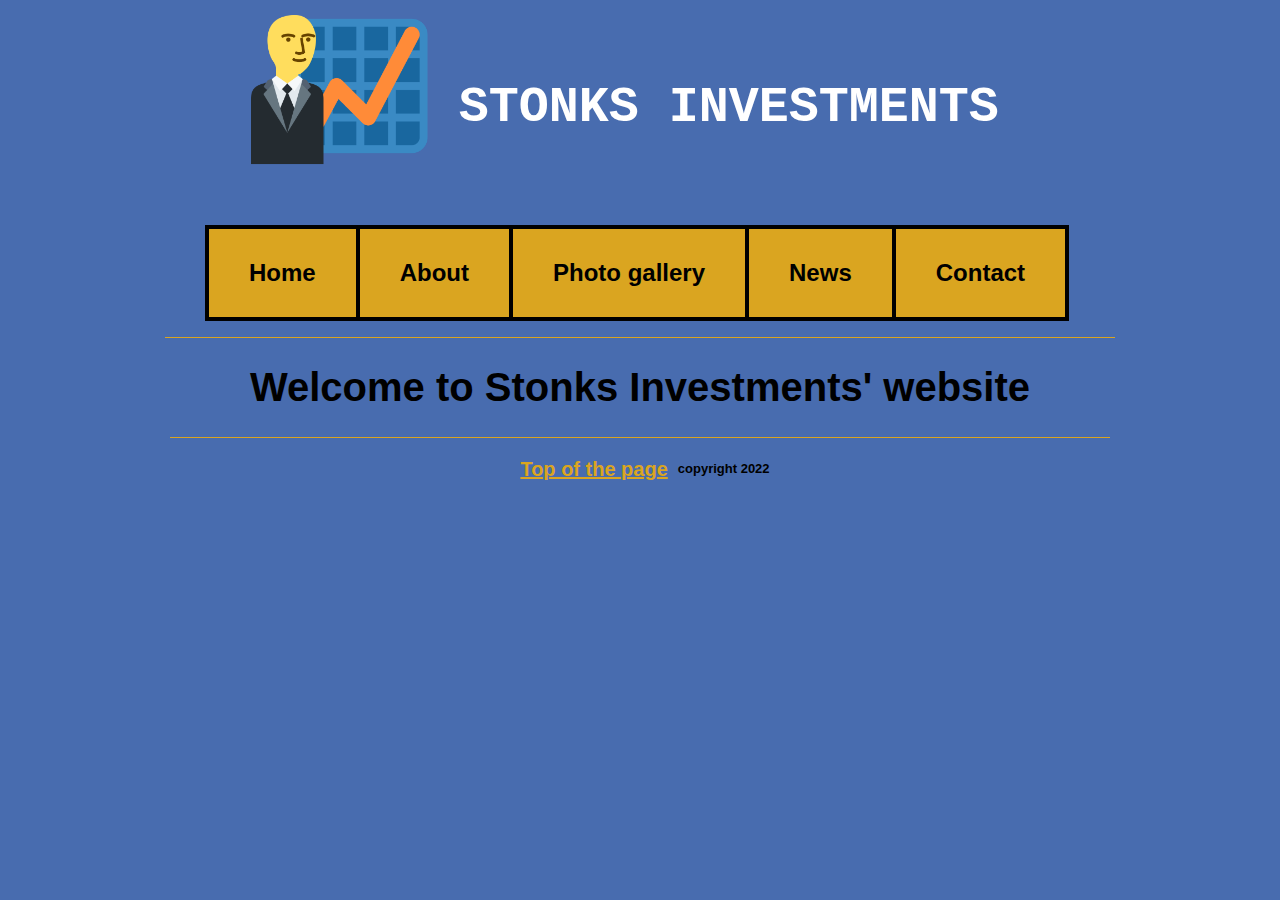
<file: project-1/index.html>
<html lang="en">

<head>
    <meta charset="UTF-8">
    <meta name="viewport" content="width=device-width, initial-scale=1.0">
    <link rel="stylesheet" href="css/style.css">
    <link rel="shortcut icon" href=" images/Stonks_emoji.svg.png">
    <title>Stonks</title>
</head>

<body>

    <nav id="top">
        <div class="nav-logo">
            <a href=" index.html">
                <img src=" images/Stonks_emoji.svg.png" alt="LOGO" height="150" class="logo" style="color:white;">
                <h1 class="brand">STONKS INVESTMENTS</h1>
            </a>
        </div>

        <ul class="nav-links">
            <li style="border-left: solid  black 4px" class="navlist dropbtn"><a class="navlink"
                    href=" index.html">Home</a>
                <div class="dropdown">
                    <a href=" home/location.html" class="bordertop borderbottom">Find us</a>
                </div>
            </li>
            <li class="navlist dropbtn"><a class="navlink" href=" about/about.html">About</a>
                <div class="dropdown">
                    <a href=" about/about.html" class="bordertop borderbottom">About us</a>
                    <a href=" about/staff.html" class="borderbottom">Staff</a>
                </div>
            </li>
            <li class="navlist"><a class="navlink" href=" gallery/gallery.html">Photo gallery</a></li>
            <li class="navlist"><a class="navlink" href=" news/news.html">News</a></li>
            <li class="navlist dropbtn"><a class="navlink" href=" contact/contact.html">Contact</a>
                <div class="dropdown">
                    <a href=" contact/contact.html" class="bordertop borderbottom">Contact us</a>
                    <a href=" contact/shop.html" class="borderbottom">Shop</a>
                </div>
            </li>
        </ul>

    </nav>

    <div id="content">
        <h1 class="title">
            Welcome to Stonks Investments' website


        </h1>
    </div>

    <footer>

        <a href="#top">Top of the page</a>
        <p class="copyright">copyright 2022</p>
    </footer>

</body>

</html>
</file>
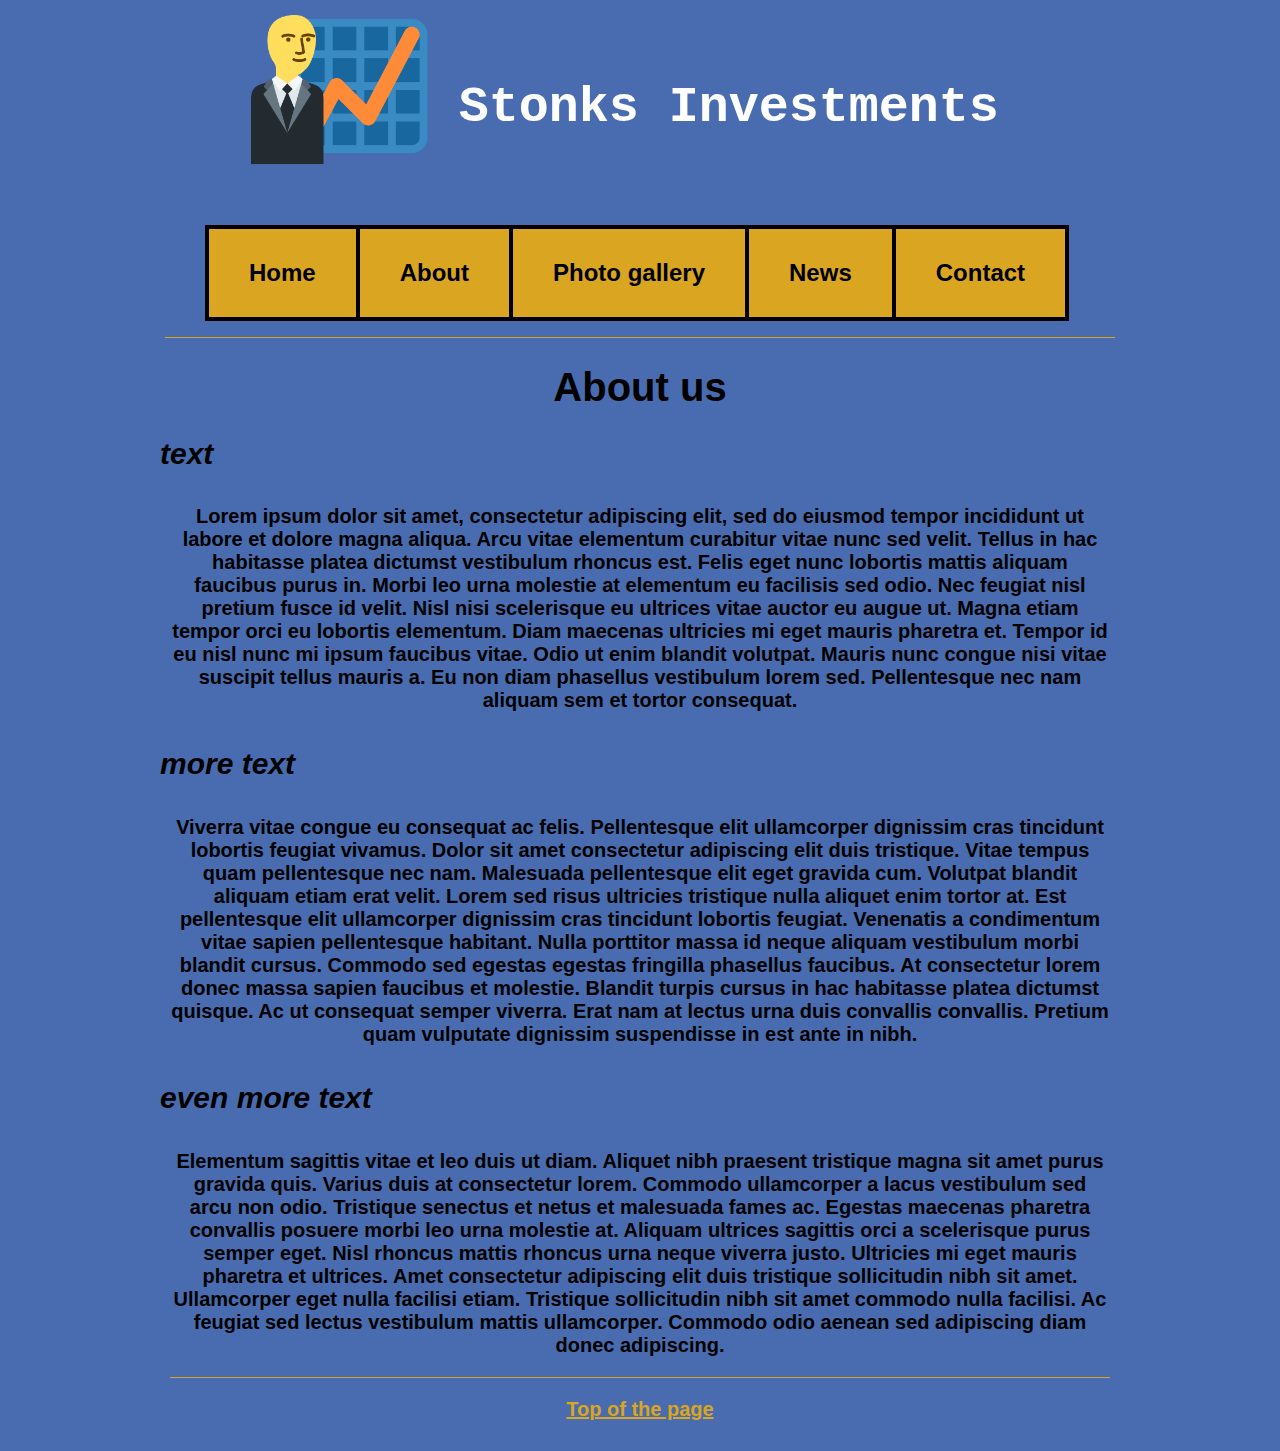
<file: project-1/about.html>
<html lang="en">

<head>
    <meta charset="UTF-8">
    <meta name="viewport" content="width=device-width, initial-scale=1.0">
    <link rel="stylesheet" href="css/style.css">
    <link rel="icon" href="IMAGEURL">
    <link rel="shortcut icon" href="images/Stonks_emoji.svg.png">
    <!--TODO FIX-->
    <title>TITLE</title>
</head>

<body>

    <nav id="top">
        <div class="nav-logo">
            <a href="index.html">
                <img src="images/Stonks_emoji.svg.png" alt="LOGO" height="150" class="logo" style="color:white;">
                <h1 class="brand"> Stonks Investments</h1>
            </a>
        </div>

        <ul class="nav-links">
            <li style="border-left: solid  black 4px" class="navlist"><a class="navlink" href="index.html">Home</a></li>
            <li class="navlist"><a class="navlink" href="about.html">About</a></li>
            <li class="navlist"><a class="navlink" href="photos.html">Photo gallery</a></li>
            <li class="navlist"><a class="navlink" href="News.html">News</a></li>
            <li class="navlist"><a class="navlink" href="contact.html">Contact</a></li>
        </ul>

    </nav>

    <div id="content">
        <h1 class="title">
            About us
        </h1>

        <h2 class="subtitle">text</h2>
        <p class="text">Lorem ipsum dolor sit amet, consectetur adipiscing elit, sed do eiusmod tempor incididunt ut
            labore et dolore magna aliqua. Arcu vitae elementum curabitur vitae nunc sed velit. Tellus in hac habitasse
            platea dictumst vestibulum rhoncus est. Felis eget nunc lobortis mattis aliquam faucibus purus in. Morbi leo
            urna molestie at elementum eu facilisis sed odio. Nec feugiat nisl pretium fusce id velit. Nisl nisi
            scelerisque eu ultrices vitae auctor eu augue ut. Magna etiam tempor orci eu lobortis elementum. Diam
            maecenas ultricies mi eget mauris pharetra et. Tempor id eu nisl nunc mi ipsum faucibus vitae. Odio ut enim
            blandit volutpat. Mauris nunc congue nisi vitae suscipit tellus mauris a. Eu non diam phasellus vestibulum
            lorem sed. Pellentesque nec nam aliquam sem et tortor consequat.</p>
        <h2 class="subtitle">more text</h2>
        <p class="text">Viverra vitae congue eu consequat ac felis. Pellentesque elit ullamcorper dignissim cras
            tincidunt lobortis feugiat vivamus. Dolor sit amet consectetur adipiscing elit duis tristique. Vitae tempus
            quam pellentesque nec nam. Malesuada pellentesque elit eget gravida cum. Volutpat blandit aliquam etiam erat
            velit. Lorem sed risus ultricies tristique nulla aliquet enim tortor at. Est pellentesque elit ullamcorper
            dignissim cras tincidunt lobortis feugiat. Venenatis a condimentum vitae sapien pellentesque habitant. Nulla
            porttitor massa id neque aliquam vestibulum morbi blandit cursus. Commodo sed egestas egestas fringilla
            phasellus faucibus. At consectetur lorem donec massa sapien faucibus et molestie. Blandit turpis cursus in
            hac habitasse platea dictumst quisque. Ac ut consequat semper viverra. Erat nam at lectus urna duis
            convallis convallis. Pretium quam vulputate dignissim suspendisse in est ante in nibh. </p>
        <h2 class="subtitle">even more text</h2>
        <p class="text">Elementum sagittis vitae et leo duis ut diam. Aliquet nibh praesent tristique magna sit amet
            purus gravida quis. Varius duis at consectetur lorem. Commodo ullamcorper a lacus vestibulum sed arcu non
            odio. Tristique senectus et netus et malesuada fames ac. Egestas maecenas pharetra convallis posuere morbi
            leo urna molestie at. Aliquam ultrices sagittis orci a scelerisque purus semper eget. Nisl rhoncus mattis
            rhoncus urna neque viverra justo. Ultricies mi eget mauris pharetra et ultrices. Amet consectetur adipiscing
            elit duis tristique sollicitudin nibh sit amet. Ullamcorper eget nulla facilisi etiam. Tristique
            sollicitudin nibh sit amet commodo nulla facilisi. Ac feugiat sed lectus vestibulum mattis ullamcorper.
            Commodo odio aenean sed adipiscing diam donec adipiscing. </p>
    </div>

    <footer>
        <a href="#top">Top of the page</a>
    </footer>

</body>

</html>
</file>
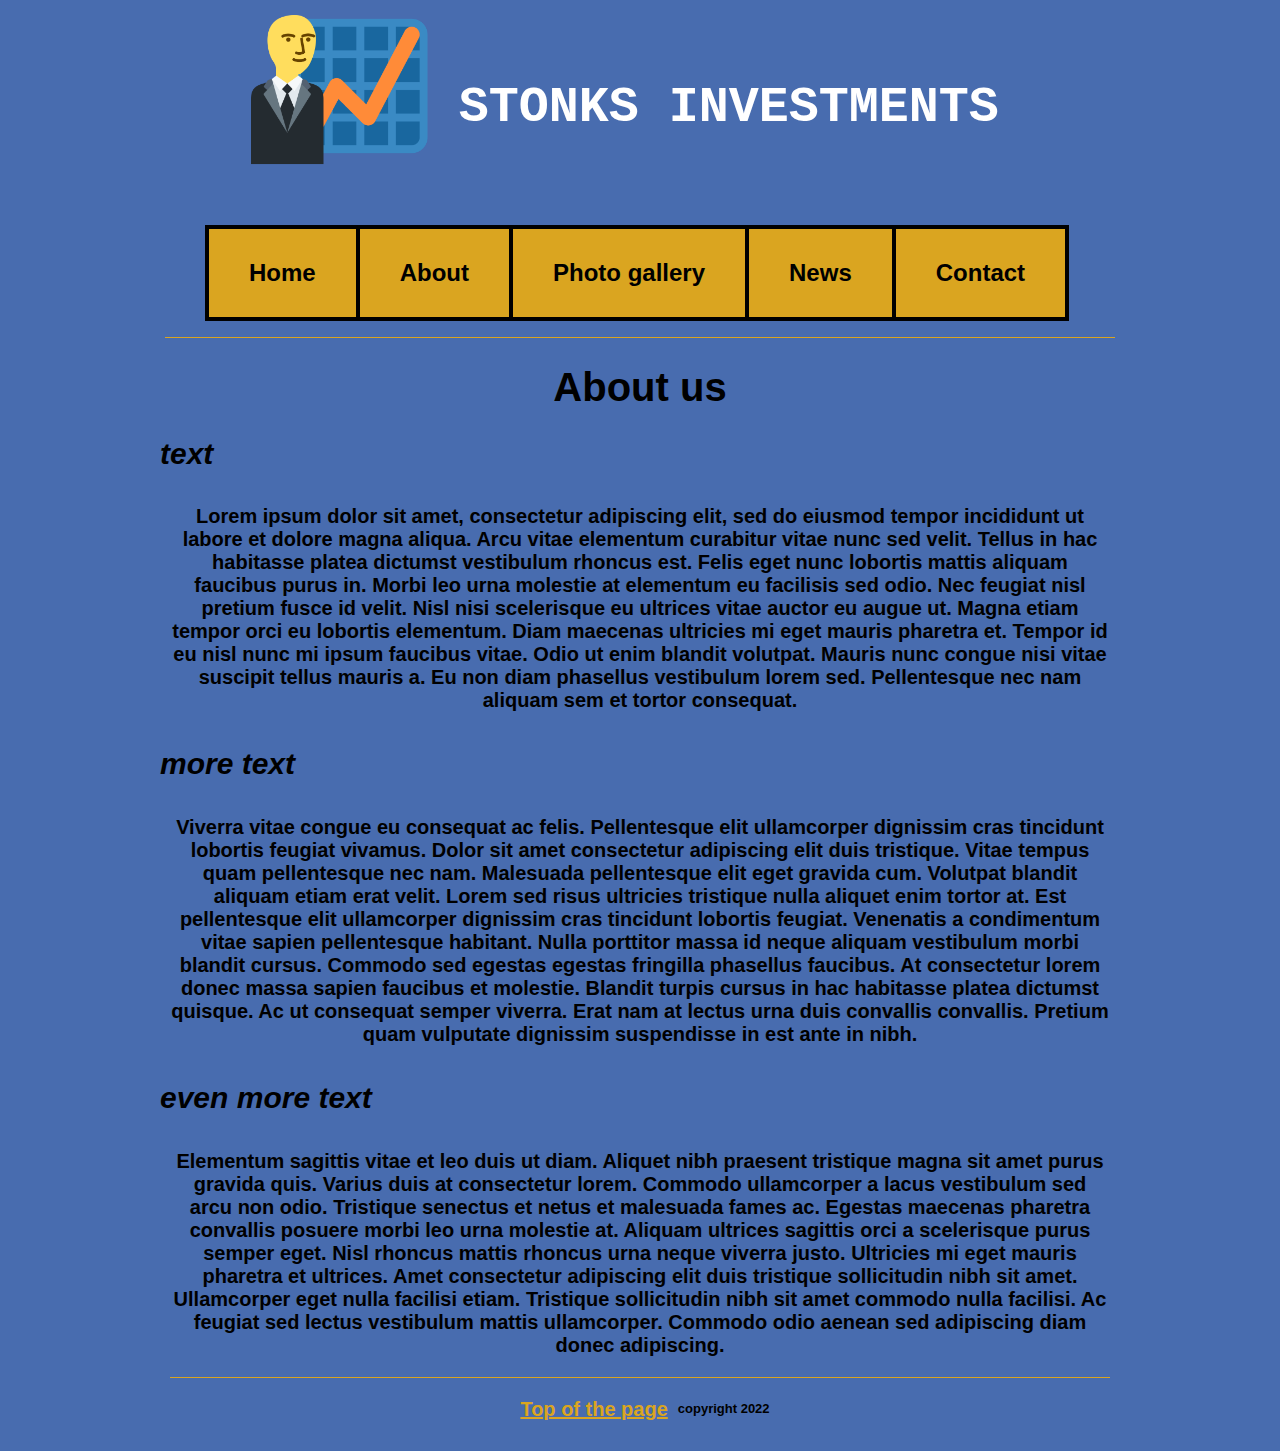
<file: project-1/about/about.html>
<html lang="en">

<head>
    <meta charset="UTF-8">
    <meta name="viewport" content="width=device-width, initial-scale=1.0">
    <link rel="stylesheet" href="../css/style.css">
    <link rel="shortcut icon" href="../images/Stonks_emoji.svg.png">
    <title>About us</title>
</head>

<body>

    <nav id="top">
        <div class="nav-logo">
            <a href="../index.html">
                <img src="../images/Stonks_emoji.svg.png" alt="LOGO" height="150" class="logo"
                    style="color:white;">
                <h1 class="brand"> STONKS INVESTMENTS</h1>
            </a>
        </div>

        <ul class="nav-links">
            <li style="border-left: solid  black 4px" class="navlist dropbtn"><a class="navlink"
                    href="../index.html">Home</a>
                <div class="dropdown">
                    <a href="../home/location.html" class="bordertop borderbottom">Find us</a>
                </div>
            </li>
            <li class="navlist dropbtn"><a class="navlink" href="../about/about.html">About</a>
                <div class="dropdown">
                    <a href="../about/about.html" class="bordertop borderbottom">About us</a>
                    <a href="../about/staff.html" class="borderbottom">Staff</a>
                </div>
            </li>
            <li class="navlist"><a class="navlink" href="../gallery/gallery.html">Photo gallery</a></li>
            <li class="navlist"><a class="navlink" href="../news/news.html">News</a></li>
            <li class="navlist dropbtn"><a class="navlink" href="../contact/contact.html">Contact</a>
                <div class="dropdown">
                    <a href="../contact/contact.html" class="bordertop borderbottom">Contact us</a>
                    <a href="../contact/shop.html" class="borderbottom">Shop</a>
                </div>
            </li>
        </ul>

    </nav>

    <div id="content">
        <h1 class="title">
            About us
        </h1>

        <h2 class="subtitle">text</h2>
        <p class="text">Lorem ipsum dolor sit amet, consectetur adipiscing elit, sed do eiusmod tempor incididunt ut
            labore et dolore magna aliqua. Arcu vitae elementum curabitur vitae nunc sed velit. Tellus in hac habitasse
            platea dictumst vestibulum rhoncus est. Felis eget nunc lobortis mattis aliquam faucibus purus in. Morbi leo
            urna molestie at elementum eu facilisis sed odio. Nec feugiat nisl pretium fusce id velit. Nisl nisi
            scelerisque eu ultrices vitae auctor eu augue ut. Magna etiam tempor orci eu lobortis elementum. Diam
            maecenas ultricies mi eget mauris pharetra et. Tempor id eu nisl nunc mi ipsum faucibus vitae. Odio ut enim
            blandit volutpat. Mauris nunc congue nisi vitae suscipit tellus mauris a. Eu non diam phasellus vestibulum
            lorem sed. Pellentesque nec nam aliquam sem et tortor consequat.</p>
        <h2 class="subtitle">more text</h2>
        <p class="text">Viverra vitae congue eu consequat ac felis. Pellentesque elit ullamcorper dignissim cras
            tincidunt lobortis feugiat vivamus. Dolor sit amet consectetur adipiscing elit duis tristique. Vitae tempus
            quam pellentesque nec nam. Malesuada pellentesque elit eget gravida cum. Volutpat blandit aliquam etiam erat
            velit. Lorem sed risus ultricies tristique nulla aliquet enim tortor at. Est pellentesque elit ullamcorper
            dignissim cras tincidunt lobortis feugiat. Venenatis a condimentum vitae sapien pellentesque habitant. Nulla
            porttitor massa id neque aliquam vestibulum morbi blandit cursus. Commodo sed egestas egestas fringilla
            phasellus faucibus. At consectetur lorem donec massa sapien faucibus et molestie. Blandit turpis cursus in
            hac habitasse platea dictumst quisque. Ac ut consequat semper viverra. Erat nam at lectus urna duis
            convallis convallis. Pretium quam vulputate dignissim suspendisse in est ante in nibh. </p>
        <h2 class="subtitle">even more text</h2>
        <p class="text">Elementum sagittis vitae et leo duis ut diam. Aliquet nibh praesent tristique magna sit amet
            purus gravida quis. Varius duis at consectetur lorem. Commodo ullamcorper a lacus vestibulum sed arcu non
            odio. Tristique senectus et netus et malesuada fames ac. Egestas maecenas pharetra convallis posuere morbi
            leo urna molestie at. Aliquam ultrices sagittis orci a scelerisque purus semper eget. Nisl rhoncus mattis
            rhoncus urna neque viverra justo. Ultricies mi eget mauris pharetra et ultrices. Amet consectetur adipiscing
            elit duis tristique sollicitudin nibh sit amet. Ullamcorper eget nulla facilisi etiam. Tristique
            sollicitudin nibh sit amet commodo nulla facilisi. Ac feugiat sed lectus vestibulum mattis ullamcorper.
            Commodo odio aenean sed adipiscing diam donec adipiscing. </p>
    </div>

    <footer>

        <a href="#top">Top of the page</a>
        <p class="copyright">copyright 2022</p>
    </footer>

</body>

</html>
</file>
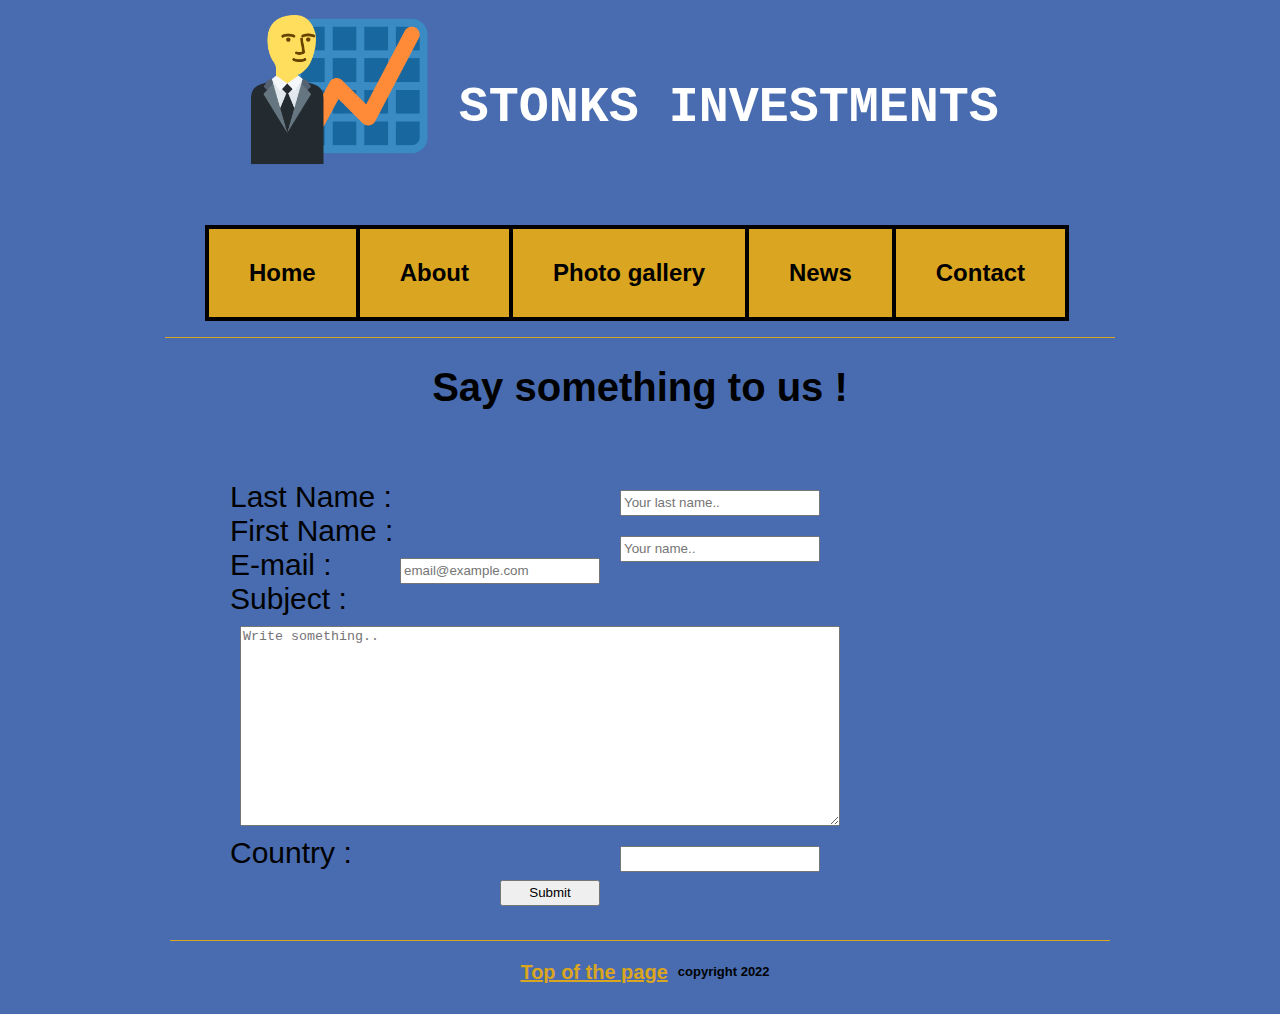
<file: project-1/contact/contact.html>
<html lang="en">

<head>
    <meta charset="UTF-8">
    <meta name="viewport" content="width=device-width, initial-scale=1.0">
    <link rel="stylesheet" href="../css/style.css">
    <link rel="shortcut icon" href="../images/Stonks_emoji.svg.png">
    <title>Contact</title>
</head>

<body>

    <nav id="top">
        <div class="nav-logo">
            <a href="../index.html">
                <img src="../images/Stonks_emoji.svg.png" alt="LOGO" height="150" class="logo"
                    style="color:white;">
                <h1 class="brand"> STONKS INVESTMENTS</h1>
            </a>
        </div>

        <ul class="nav-links">
            <li style="border-left: solid  black 4px" class="navlist dropbtn"><a class="navlink"
                    href="../index.html">Home</a>
                <div class="dropdown">
                    <a href="../home/location.html" class="bordertop borderbottom">Find us</a>
                </div>
            </li>
            <li class="navlist dropbtn"><a class="navlink" href="../about/about.html">About</a>
                <div class="dropdown">
                    <a href="../about/about.html" class="bordertop borderbottom">About us</a>
                    <a href="../about/staff.html" class="borderbottom">Staff</a>
                </div>
            </li>
            <li class="navlist"><a class="navlink" href="../gallery/gallery.html">Photo gallery</a></li>
            <li class="navlist"><a class="navlink" href="../news/news.html">News</a></li>
            <li class="navlist dropbtn"><a class="navlink" href="../contact/contact.html">Contact</a>
                <div class="dropdown">
                    <a href="../contact/contact.html" class="bordertop borderbottom">Contact us</a>
                    <a href="../contact/shop.html" class="borderbottom">Shop</a>
                </div>
            </li>
        </ul>

    </nav>

    <div id="content">

        <h1 class="title">Say something to us !</h1>

        <form action="http://vip.groupehn.com:20003/html/infospost.php" method="post">

            <div class="formgroup">

                <label for="lname">Last Name :</label>
                <input type="text" id="lastname" name="lastname" placeholder="Your last name..">

            </div>
            <br>


            <div class="formgroup">
                <label for="fname">First Name :</label>
                <input type="text" id="firstname" name="firstname" placeholder="Your name..">
            </div>

            <br>

            <div class="formgroup">
                <label for="email">E-mail :</label>
                <input type="email" id="mail" name="mail" placeholder="email@example.com">
            </div>

            <br>

            <label for="subject">Subject :</label>
            <textarea id="subject" name="request" placeholder="Write something.." style="height:200px"></textarea>

            <br>

            <div class="formgroup">
                <!--add to form-->
                <label for="country">Country :</label>
                <input list="country" name="country">
                <datalist id="country" name="country">
                    <!--list all countries-->
                    <option value="Afghanistan">Afghanistan</option>
                    <option value="Åland Islands">Åland Islands</option>
                    <option value="Albania">Albania</option>
                    <option value="Algeria">Algeria</option>
                    <option value="American Samoa">American Samoa</option>
                    <option value="Andorra">Andorra</option>
                    <option value="Angola">Angola</option>
                    <option value="Anguilla">Anguilla</option>
                    <option value="Antarctica">Antarctica</option>
                    <option value="Antigua and Barbuda">Antigua and Barbuda</option>
                    <option value="Argentina">Argentina</option>
                    <option value="Armenia">Armenia</option>
                    <option value="Aruba">Aruba</option>
                    <option value="Australia">Australia</option>
                    <option value="Austria">Austria</option>
                    <option value="Azerbaijan">Azerbaijan</option>
                    <option value="Bahamas">Bahamas</option>
                    <option value="Bahrain">Bahrain</option>
                    <option value="Bangladesh">Bangladesh</option>
                    <option value="Barbados">Barbados</option>
                    <option value="Belarus">Belarus</option>
                    <option value="Belgium">Belgium</option>
                    <option value="Belize">Belize</option>
                    <option value="Benin">Benin</option>
                    <option value="Bermuda">Bermuda</option>
                    <option value="Bhutan">Bhutan</option>
                    <option value="Bolivia">Bolivia</option>
                    <option value="Bosnia and Herzegovina">Bosnia and Herzegovina</option>
                    <option value="Botswana">Botswana</option>
                    <option value="Bouvet Island">Bouvet Island</option>
                    <option value="Brazil">Brazil</option>
                    <option value="British Indian Ocean Territory">British Indian Ocean Territory</option>
                    <option value="Brunei Darussalam">Brunei Darussalam</option>
                    <option value="Bulgaria">Bulgaria</option>
                    <option value="Burkina Faso">Burkina Faso</option>
                    <option value="Burundi">Burundi</option>
                    <option value="Cambodia">Cambodia</option>
                    <option value="Cameroon">Cameroon</option>
                    <option value="Canada">Canada</option>
                    <option value="Cape Verde">Cape Verde</option>
                    <option value="Cayman Islands">Cayman Islands</option>
                    <option value="Central African Republic">Central African Republic</option>
                    <option value="Chad">Chad</option>
                    <option value="Chile">Chile</option>
                    <option value="China">China</option>
                    <option value="Christmas Island">Christmas Island</option>
                    <option value="Cocos (Keeling) Islands">Cocos (Keeling) Islands</option>
                    <option value="Colombia">Colombia</option>
                    <option value="Comoros">Comoros</option>
                    <option value="Congo">Congo</option>
                    <option value="Congo, The Democratic Republic of The">Congo, The Democratic Republic of The</option>
                    <option value="Cook Islands">Cook Islands</option>
                    <option value="Costa Rica">Costa Rica</option>
                    <option value="Cote D'ivoire">Cote D'ivoire</option>
                    <option value="Croatia">Croatia</option>
                    <option value="Cuba">Cuba</option>
                    <option value="Cyprus">Cyprus</option>
                    <option value="Czech Republic">Czech Republic</option>
                    <option value="Denmark">Denmark</option>
                    <option value="Djibouti">Djibouti</option>
                    <option value="Dominica">Dominica</option>
                    <option value="Dominican Republic">Dominican Republic</option>
                    <option value="Ecuador">Ecuador</option>
                    <option value="Egypt">Egypt</option>
                    <option value="El Salvador">El Salvador</option>
                    <option value="Equatorial Guinea">Equatorial Guinea</option>
                    <option value="Eritrea">Eritrea</option>
                    <option value="Estonia">Estonia</option>
                    <option value="Ethiopia">Ethiopia</option>
                    <option value="Falkland Islands (Malvinas)">Falkland Islands (Malvinas)</option>
                    <option value="Faroe Islands">Faroe Islands</option>
                    <option value="Fiji">Fiji</option>
                    <option value="Finland">Finland</option>
                    <option value="France">France</option>
                    <option value="French Guiana">French Guiana</option>
                    <option value="French Polynesia">French Polynesia</option>
                    <option value="French Southern Territories">French Southern Territories</option>
                    <option value="Gabon">Gabon</option>
                    <option value="Gambia">Gambia</option>
                    <option value="Georgia">Georgia</option>
                    <option value="Germany">Germany</option>
                    <option value="Ghana">Ghana</option>
                    <option value="Gibraltar">Gibraltar</option>
                    <option value="Greece">Greece</option>
                    <option value="Greenland">Greenland</option>
                    <option value="Grenada">Grenada</option>
                    <option value="Guadeloupe">Guadeloupe</option>
                    <option value="Guam">Guam</option>
                    <option value="Guatemala">Guatemala</option>
                    <option value="Guernsey">Guernsey</option>
                    <option value="Guinea">Guinea</option>
                    <option value="Guinea-bissau">Guinea-bissau</option>
                    <option value="Guyana">Guyana</option>
                    <option value="Haiti">Haiti</option>
                    <option value="Heard Island and Mcdonald Islands">Heard Island and Mcdonald Islands</option>
                    <option value="Holy See (Vatican City State)">Holy See (Vatican City State)</option>
                    <option value="Honduras">Honduras</option>
                    <option value="Hong Kong">Hong Kong</option>
                    <option value="Hungary">Hungary</option>
                    <option value="Iceland">Iceland</option>
                    <option value="India">India</option>
                    <option value="Indonesia">Indonesia</option>
                    <option value="Iran, Islamic Republic of">Iran, Islamic Republic of</option>
                    <option value="Iraq">Iraq</option>
                    <option value="Ireland">Ireland</option>
                    <option value="Isle of Man">Isle of Man</option>
                    <option value="Israel">Israel</option>
                    <option value="Italy">Italy</option>
                    <option value="Jamaica">Jamaica</option>
                    <option value="Japan">Japan</option>
                    <option value="Jersey">Jersey</option>
                    <option value="Jordan">Jordan</option>
                    <option value="Kazakhstan">Kazakhstan</option>
                    <option value="Kenya">Kenya</option>
                    <option value="Kiribati">Kiribati</option>
                    <option value="Korea, Democratic People's Republic of">Korea, Democratic People's Republic of
                    </option>
                    <option value="Korea, Republic of">Korea, Republic of</option>
                    <option value="Kuwait">Kuwait</option>
                    <option value="Kyrgyzstan">Kyrgyzstan</option>
                    <option value="Lao People's Democratic Republic">Lao People's Democratic Republic</option>
                    <option value="Latvia">Latvia</option>
                    <option value="Lebanon">Lebanon</option>
                    <option value="Lesotho">Lesotho</option>
                    <option value="Liberia">Liberia</option>
                    <option value="Libyan Arab Jamahiriya">Libyan Arab Jamahiriya</option>
                    <option value="Liechtenstein">Liechtenstein</option>
                    <option value="Lithuania">Lithuania</option>
                    <option value="Luxembourg">Luxembourg</option>
                    <option value="Macao">Macao</option>
                    <option value="Macedonia, The Former Yugoslav Republic of">Macedonia, The Former Yugoslav Republic
                        of</option>
                    <option value="Madagascar">Madagascar</option>
                    <option value="Malawi">Malawi</option>
                    <option value="Malaysia">Malaysia</option>
                    <option value="Maldives">Maldives</option>
                    <option value="Mali">Mali</option>
                    <option value="Malta">Malta</option>
                    <option value="Marshall Islands">Marshall Islands</option>
                    <option value="Martinique">Martinique</option>
                    <option value="Mauritania">Mauritania</option>
                    <option value="Mauritius">Mauritius</option>
                    <option value="Mayotte">Mayotte</option>
                    <option value="Mexico">Mexico</option>
                    <option value="Micronesia, Federated States of">Micronesia, Federated States of</option>
                    <option value="Moldova, Republic of">Moldova, Republic of</option>
                    <option value="Monaco">Monaco</option>
                    <option value="Mongolia">Mongolia</option>
                    <option value="Montenegro">Montenegro</option>
                    <option value="Montserrat">Montserrat</option>
                    <option value="Morocco">Morocco</option>
                    <option value="Mozambique">Mozambique</option>
                    <option value="Myanmar">Myanmar</option>
                    <option value="Namibia">Namibia</option>
                    <option value="Nauru">Nauru</option>
                    <option value="Nepal">Nepal</option>
                    <option value="Netherlands">Netherlands</option>
                    <option value="Netherlands Antilles">Netherlands Antilles</option>
                    <option value="New Caledonia">New Caledonia</option>
                    <option value="New Zealand">New Zealand</option>
                    <option value="Nicaragua">Nicaragua</option>
                    <option value="Niger">Niger</option>
                    <option value="Nigeria">Nigeria</option>
                    <option value="Niue">Niue</option>
                    <option value="Norfolk Island">Norfolk Island</option>
                    <option value="Northern Mariana Islands">Northern Mariana Islands</option>
                    <option value="Norway">Norway</option>
                    <option value="Oman">Oman</option>
                    <option value="Pakistan">Pakistan</option>
                    <option value="Palau">Palau</option>
                    <option value="Palestinian Territory, Occupied">Palestinian Territory, Occupied</option>
                    <option value="Panama">Panama</option>
                    <option value="Papua New Guinea">Papua New Guinea</option>
                    <option value="Paraguay">Paraguay</option>
                    <option value="Peru">Peru</option>
                    <option value="Philippines">Philippines</option>
                    <option value="Pitcairn">Pitcairn</option>
                    <option value="Poland">Poland</option>
                    <option value="Portugal">Portugal</option>
                    <option value="Puerto Rico">Puerto Rico</option>
                    <option value="Qatar">Qatar</option>
                    <option value="Reunion">Reunion</option>
                    <option value="Romania">Romania</option>
                    <option value="Russian Federation">Russian Federation</option>
                    <option value="Rwanda">Rwanda</option>
                    <option value="Saint Helena">Saint Helena</option>
                    <option value="Saint Kitts and Nevis">Saint Kitts and Nevis</option>
                    <option value="Saint Lucia">Saint Lucia</option>
                    <option value="Saint Pierre and Miquelon">Saint Pierre and Miquelon</option>
                    <option value="Saint Vincent and The Grenadines">Saint Vincent and The Grenadines</option>
                    <option value="Samoa">Samoa</option>
                    <option value="San Marino">San Marino</option>
                    <option value="Sao Tome and Principe">Sao Tome and Principe</option>
                    <option value="Saudi Arabia">Saudi Arabia</option>
                    <option value="Senegal">Senegal</option>
                    <option value="Serbia">Serbia</option>
                    <option value="Seychelles">Seychelles</option>
                    <option value="Sierra Leone">Sierra Leone</option>
                    <option value="Singapore">Singapore</option>
                    <option value="Slovakia">Slovakia</option>
                    <option value="Slovenia">Slovenia</option>
                    <option value="Solomon Islands">Solomon Islands</option>
                    <option value="Somalia">Somalia</option>
                    <option value="South Africa">South Africa</option>
                    <option value="South Georgia and The South Sandwich Islands">South Georgia and The South Sandwich
                        Islands</option>
                    <option value="Spain">Spain</option>
                    <option value="Sri Lanka">Sri Lanka</option>
                    <option value="Sudan">Sudan</option>
                    <option value="Suriname">Suriname</option>
                    <option value="Svalbard and Jan Mayen">Svalbard and Jan Mayen</option>
                    <option value="Swaziland">Swaziland</option>
                    <option value="Sweden">Sweden</option>
                    <option value="Switzerland">Switzerland</option>
                    <option value="Syrian Arab Republic">Syrian Arab Republic</option>
                    <option value="Taiwan">Taiwan</option>
                    <option value="Tajikistan">Tajikistan</option>
                    <option value="Tanzania, United Republic of">Tanzania, United Republic of</option>
                    <option value="Thailand">Thailand</option>
                    <option value="Timor-leste">Timor-leste</option>
                    <option value="Togo">Togo</option>
                    <option value="Tokelau">Tokelau</option>
                    <option value="Tonga">Tonga</option>
                    <option value="Trinidad and Tobago">Trinidad and Tobago</option>
                    <option value="Tunisia">Tunisia</option>
                    <option value="Turkey">Turkey</option>
                    <option value="Turkmenistan">Turkmenistan</option>
                    <option value="Turks and Caicos Islands">Turks and Caicos Islands</option>
                    <option value="Tuvalu">Tuvalu</option>
                    <option value="Uganda">Uganda</option>
                    <option value="Ukraine">Ukraine</option>
                    <option value="United Arab Emirates">United Arab Emirates</option>
                    <option value="United Kingdom">United Kingdom</option>
                    <option value="United States">United States</option>
                    <option value="United States Minor Outlying Islands">United States Minor Outlying Islands</option>
                    <option value="Uruguay">Uruguay</option>
                    <option value="Uzbekistan">Uzbekistan</option>
                    <option value="Vanuatu">Vanuatu</option>
                    <option value="Venezuela">Venezuela</option>
                    <option value="Viet Nam">Viet Nam</option>
                    <option value="Virgin Islands, British">Virgin Islands, British</option>
                    <option value="Virgin Islands, U.S.">Virgin Islands, U.S.</option>
                    <option value="Wallis and Futuna">Wallis and Futuna</option>
                    <option value="Western Sahara">Western Sahara</option>
                    <option value="Yemen">Yemen</option>
                    <option value="Zambia">Zambia</option>
                    <option value="Zimbabwe">Zimbabwe</option>
                </datalist>

            </div>

            <br>

            <input type="submit" value="Submit" style="width: 100px;">
        </form>


    </div>



    <footer>
        <a href="#top">Top of the page</a>
        <p class="copyright">copyright 2022</p>
    </footer>

</body>

</html>
</file>
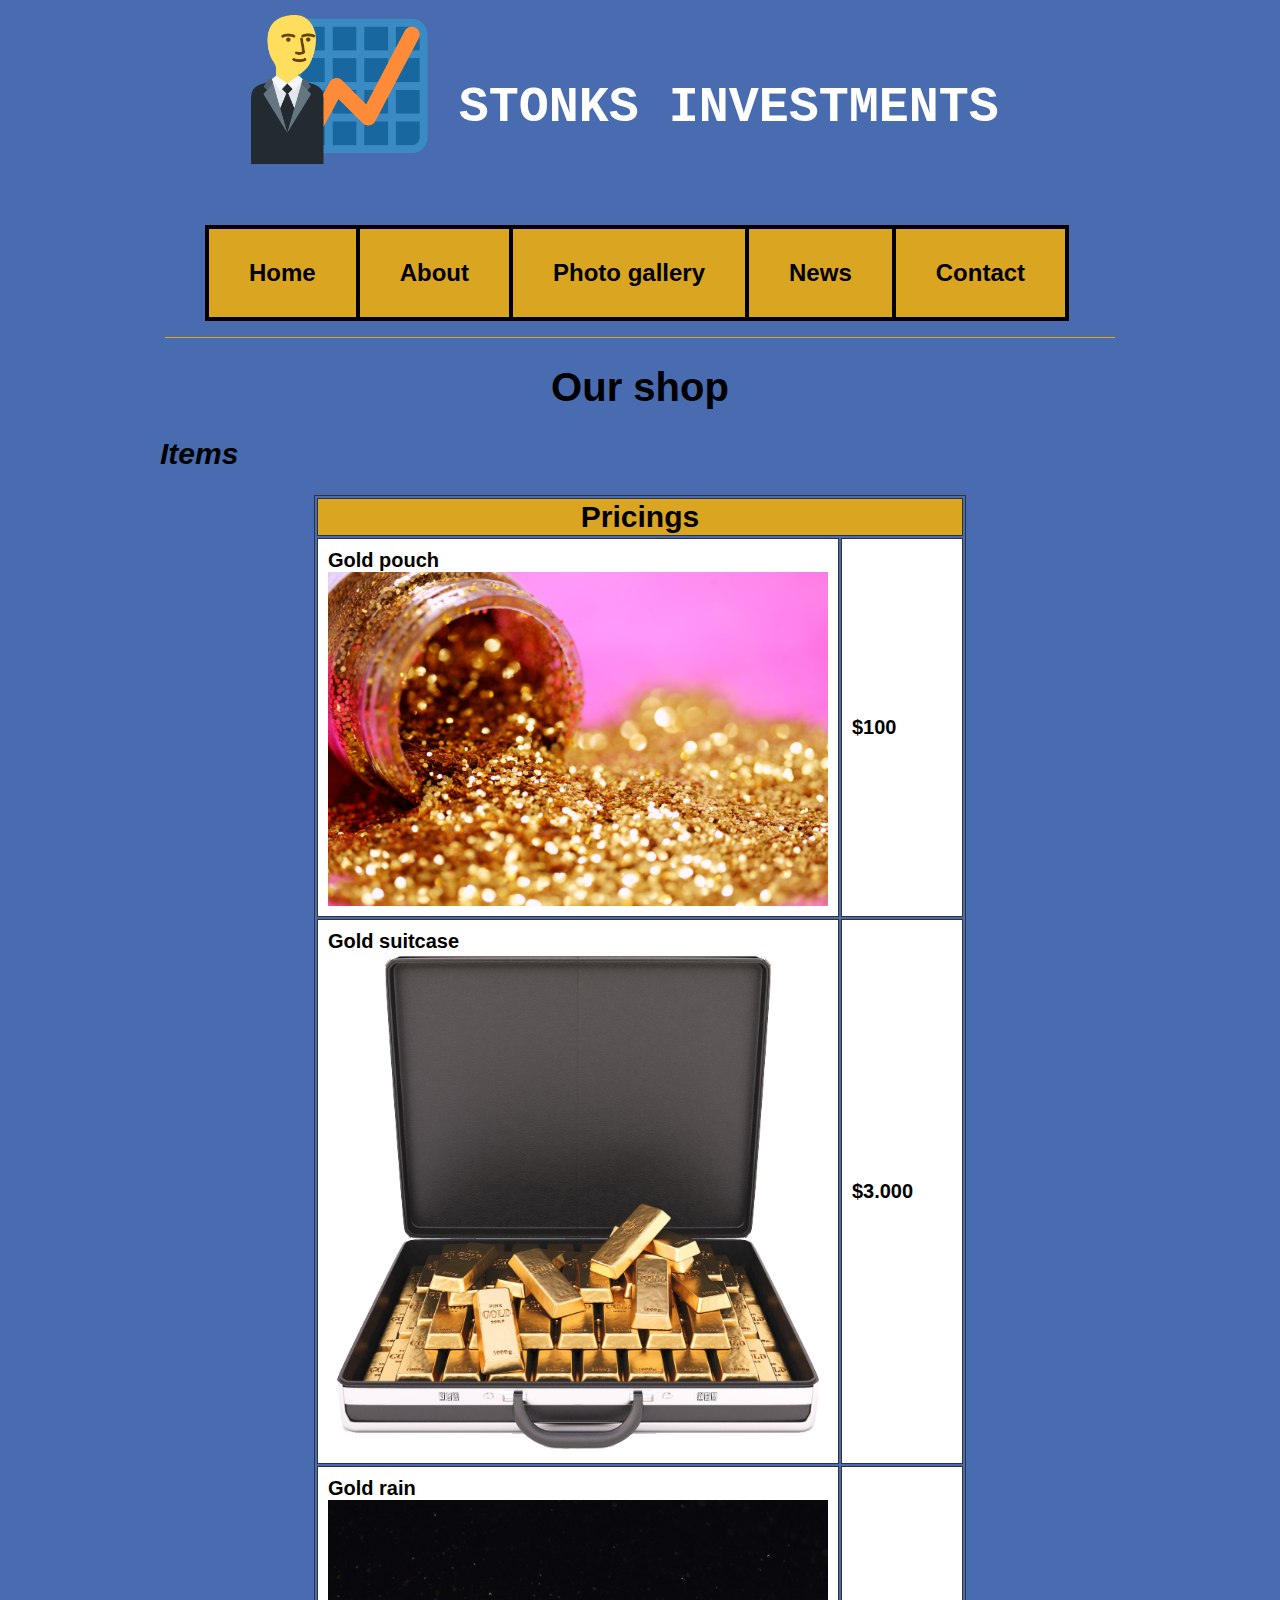
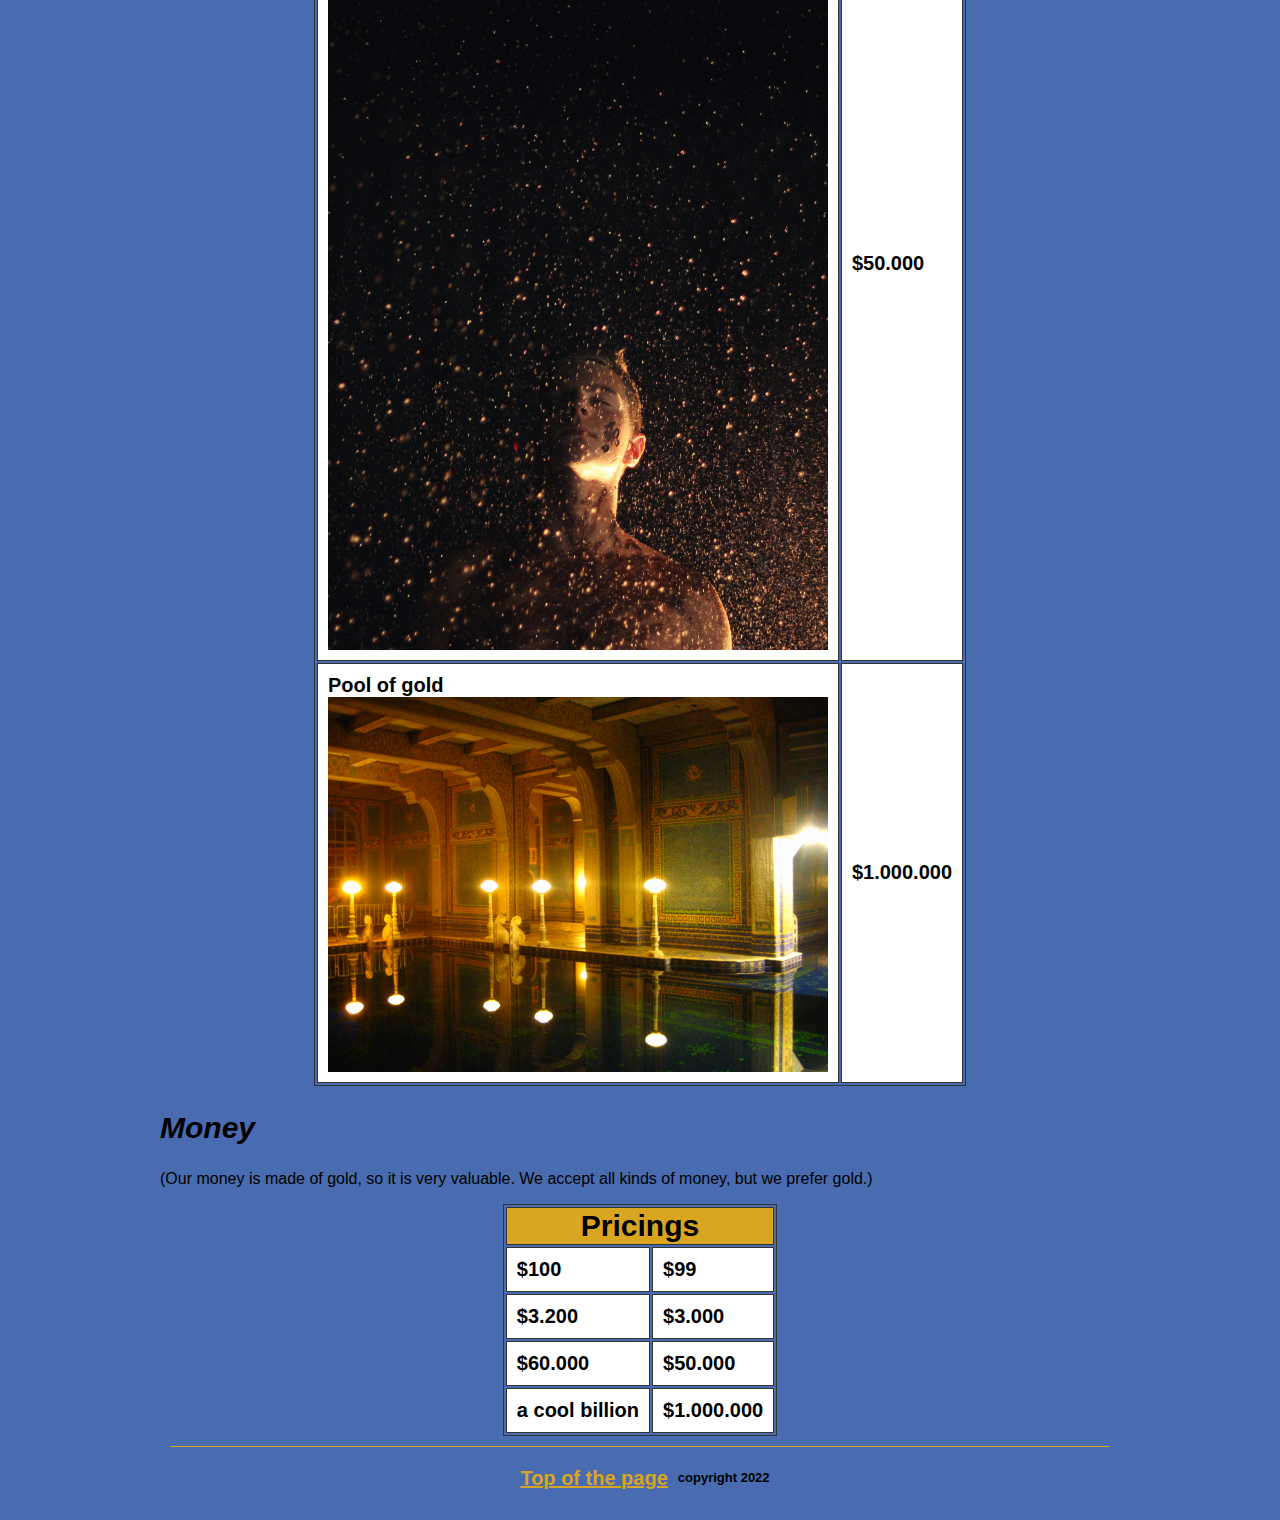
<file: project-1/contact/shop.html>
<html lang="en">

<head>
    <meta charset="UTF-8">
    <meta name="viewport" content="width=device-width, initial-scale=1.0">
    <link rel="stylesheet" href="../css/style.css">
    <link rel="shortcut icon" href="../images/Stonks_emoji.svg.png">
    <title>Shop</title>
</head>

<body>

    <nav id="top">
        <div class="nav-logo">
            <a href="../index.html">
                <img src="../images/Stonks_emoji.svg.png" alt="LOGO" height="150" class="logo"
                    style="color:white;">
                <h1 class="brand"> STONKS INVESTMENTS</h1>
            </a>
        </div>

        <ul class="nav-links">
            <li style="border-left: solid  black 4px" class="navlist dropbtn"><a class="navlink"
                    href="../index.html">Home</a>
                <div class="dropdown">
                    <a href="../home/location.html" class="bordertop borderbottom">Find us</a>
                </div>
            </li>
            <li class="navlist dropbtn"><a class="navlink" href="../about/about.html">About</a>
                <div class="dropdown">
                    <a href="../about/about.html" class="bordertop borderbottom">About us</a>
                    <a href="../about/staff.html" class="borderbottom">Staff</a>
                </div>
            </li>
            <li class="navlist"><a class="navlink" href="../gallery/gallery.html">Photo gallery</a></li>
            <li class="navlist"><a class="navlink" href="../news/news.html">News</a></li>
            <li class="navlist dropbtn"><a class="navlink" href="../contact/contact.html">Contact</a>
                <div class="dropdown">
                    <a href="../contact/contact.html" class="bordertop borderbottom">Contact us</a>
                    <a href="../contact/shop.html" class="borderbottom">Shop</a>
                </div>
            </li>
        </ul>

    </nav>

    <div id="content">
        <h1 class="title">
            Our shop
        </h1>

        <h2 class="subtitle">Items</h2>
        
        <table>
            <thead>
                <tr>
                    <th colspan="2" >Pricings</th>
                </tr>
             </thead>
            <tbody>
                <tr>
                    <td>Gold pouch <br>
                        <img src="../images/Gpouch.jpg" alt="gold pouch" width="500">
                    </td>
                    <td>$100</td>
                </tr>
                <tr>
                    <td>Gold suitcase
                        <br>
                        <img src="../images/case.png" alt="gold suitcase" width="500">
                    </td>
                    <td>$3.000</td>
                </tr>
                <tr>
                    <td>Gold rain
                        <br>
                        <img src="../images/Gshower.jpg" alt="gold shower" width="500">
                    </td>
                    <td>$50.000</td>
                </tr>
                <tr>
                    <td>Pool of gold
                        <br>
                        <img src="../images/pool.jpg" alt="pool of gold" width="500">
                    </td>
                    <td>$1.000.000</td>
                </tr>
            </tbody>
        </table>

        <h2 class="subtitle">Money</h2>
        <p>(Our money is made of gold, so it is very valuable. We accept all kinds of money, but we prefer gold.)</p>

        <table>
            <thead>
                <tr>
                    <th colspan="2" >Pricings</th>
                </tr>
             </thead>
            <tbody>
                <tr>
                    <td>$100</td>
                    <td>$99</td>
                </tr>
                <tr>
                    <td>$3.200</td>
                    <td>$3.000</td>
                </tr>
                <tr>
                    <td>$60.000</td>
                    <td>$50.000</td>
                </tr>
                <tr>
                    <td>a cool billion</td>
                    <td>$1.000.000</td>
                </tr>
            </tbody>
        </table>
    </div>

    <footer>

        <a href="#top">Top of the page</a>
        <p class="copyright">copyright 2022</p>
    </footer>

</body>

</html>
</file>
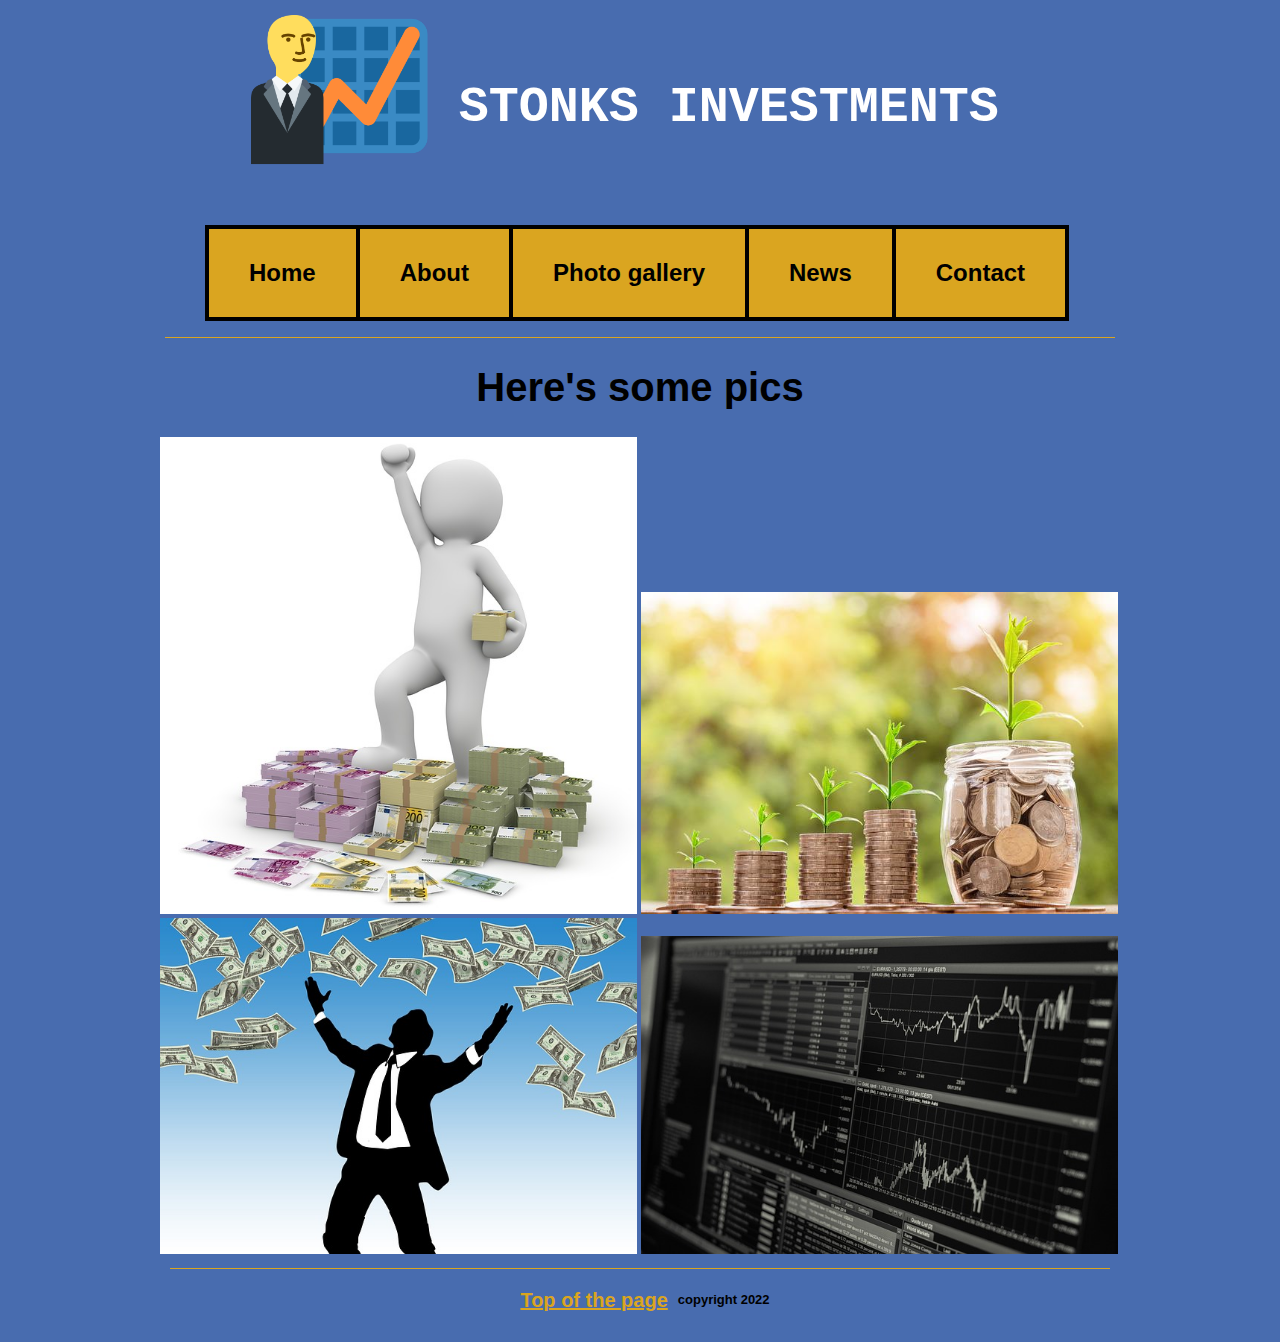
<file: project-1/gallery/gallery.html>
<html lang="en">

<head>
    <meta charset="UTF-8">
    <meta name="viewport" content="width=device-width, initial-scale=1.0">
    <link rel="stylesheet" href="../css/style.css">
    <link rel="shortcut icon" href="../images/Stonks_emoji.svg.png">
    <title>Photos</title>
</head>

<body>

    <nav id="top">
        <div class="nav-logo">
            <a href="../index.html">
                <img src="../images/Stonks_emoji.svg.png" alt="LOGO" height="150" class="logo" style="color:white;">
                <h1 class="brand"> STONKS INVESTMENTS</h1>
            </a>
        </div>

        <ul class="nav-links">
            <li style="border-left: solid  black 4px" class="navlist dropbtn"><a class="navlink"
                    href="../index.html">Home</a>
                <div class="dropdown">
                    <a href="../home/location.html" class="bordertop borderbottom">Find us</a>
                </div>
            </li>
            <li class="navlist dropbtn"><a class="navlink" href="../about/about.html">About</a>
                <div class="dropdown">
                    <a href="../about/about.html" class="bordertop borderbottom">About us</a>
                    <a href="../about/staff.html" class="borderbottom">Staff</a>
                </div>
            </li>
            <li class="navlist"><a class="navlink" href="../gallery/gallery.html">Photo gallery</a></li>
            <li class="navlist"><a class="navlink" href="../news/news.html">News</a></li>
            <li class="navlist dropbtn"><a class="navlink" href="../contact/contact.html">Contact</a>
                <div class="dropdown">
                    <a href="../contact/contact.html" class="bordertop borderbottom">Contact us</a>
                    <a href="../contact/shop.html" class="borderbottom">Shop</a>
                </div>
            </li>
        </ul>

    </nav>

    <div id="content" class="inline">
        <h1 class="title">Here's some pics</h1>
        <img src="../images/stacks.jpg" alt="yay" class="pic2">
        <img src="../images/invest.jpg" alt="invest" class="pic2">
        <img src="../images/fall.jpg" alt="stonks" class="pic2">
        <img src="../images/stocks.jpg" alt="stonks" class="pic2">

    </div>

    <footer>

        <a href="#top">Top of the page</a>
        <p class="copyright">copyright 2022</p>
    </footer>

</body>

</html>
</file>
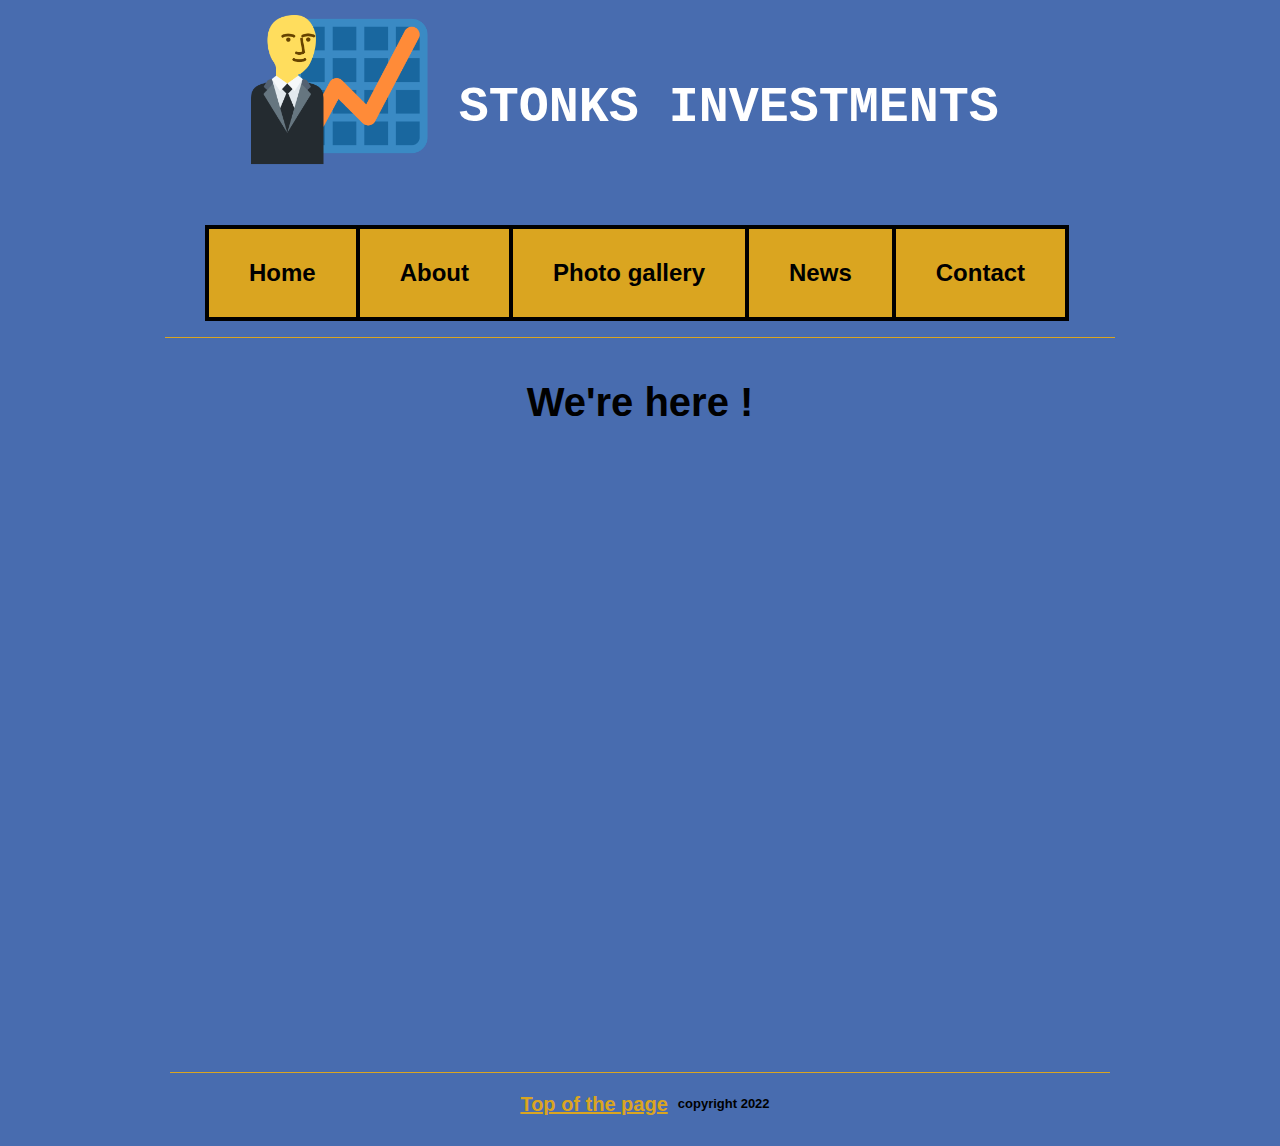
<file: project-1/home/location.html>
<html lang="en">

<head>
    <meta charset="UTF-8">
    <meta name="viewport" content="width=device-width, initial-scale=1.0">
    <link rel="stylesheet" href="../css/style.css">
    <link rel="shortcut icon" href="../images/Stonks_emoji.svg.png">
    <title>Map</title>
</head>

<body>

    <nav id="top">
        <div class="nav-logo">
            <a href="../index.html">
                <img src="../images/Stonks_emoji.svg.png" alt="LOGO" height="150" class="logo" style="color:white;">
                <h1 class="brand"> STONKS INVESTMENTS</h1>
            </a>
        </div>

        <ul class="nav-links">
            <li style="border-left: solid  black 4px" class="navlist dropbtn"><a class="navlink"
                    href="../index.html">Home</a>
                <div class="dropdown">
                    <a href="../home/location.html" class="bordertop borderbottom">Find us</a>
                </div>
            </li>
            <li class="navlist dropbtn"><a class="navlink" href="../about/about.html">About</a>
                <div class="dropdown">
                    <a href="../about/about.html" class="bordertop borderbottom">About us</a>
                    <a href="../about/staff.html" class="borderbottom">Staff</a>
                </div>
            </li>
            <li class="navlist"><a class="navlink" href="../gallery/gallery.html">Photo gallery</a></li>
            <li class="navlist"><a class="navlink" href="../news/news.html">News</a></li>
            <li class="navlist dropbtn"><a class="navlink" href="../contact/contact.html">Contact</a>
                <div class="dropdown">
                    <a href="../contact/contact.html" class="bordertop borderbottom">Contact us</a>
                    <a href="../contact/shop.html" class="borderbottom">Shop</a>
                </div>
            </li>
        </ul>

    </nav>

    <div id="content" class="text">
        <h1 class="title">
            We're here !
        </h1>

        <iframe
            src="https://www.google.com/maps/embed?pb=!1m18!1m12!1m3!1d899.2200640737302!2d-74.00736740986288!3d40.70472459447271!2m3!1f0!2f0!3f0!3m2!1i1024!2i768!4f13.1!3m3!1m2!1s0x89c25a15fe497c75%3A0x3060f057bcdc07ed!2s121%20Wall%20St%2C%20New%20York%2C%20NY%2010043%2C%20USA!5e0!3m2!1sen!2sfr!4v1667906137867!5m2!1sen!2sfr"
            width="800" height="600" style="border:0;" allowfullscreen="" loading="lazy"
            referrerpolicy="no-referrer-when-downgrade""></iframe>
    </div>

    <footer>

        <a href=" #top">Top of the page</a>
            <p class="copyright">copyright 2022</p>
            </footer>

</body>

</html>
</file>
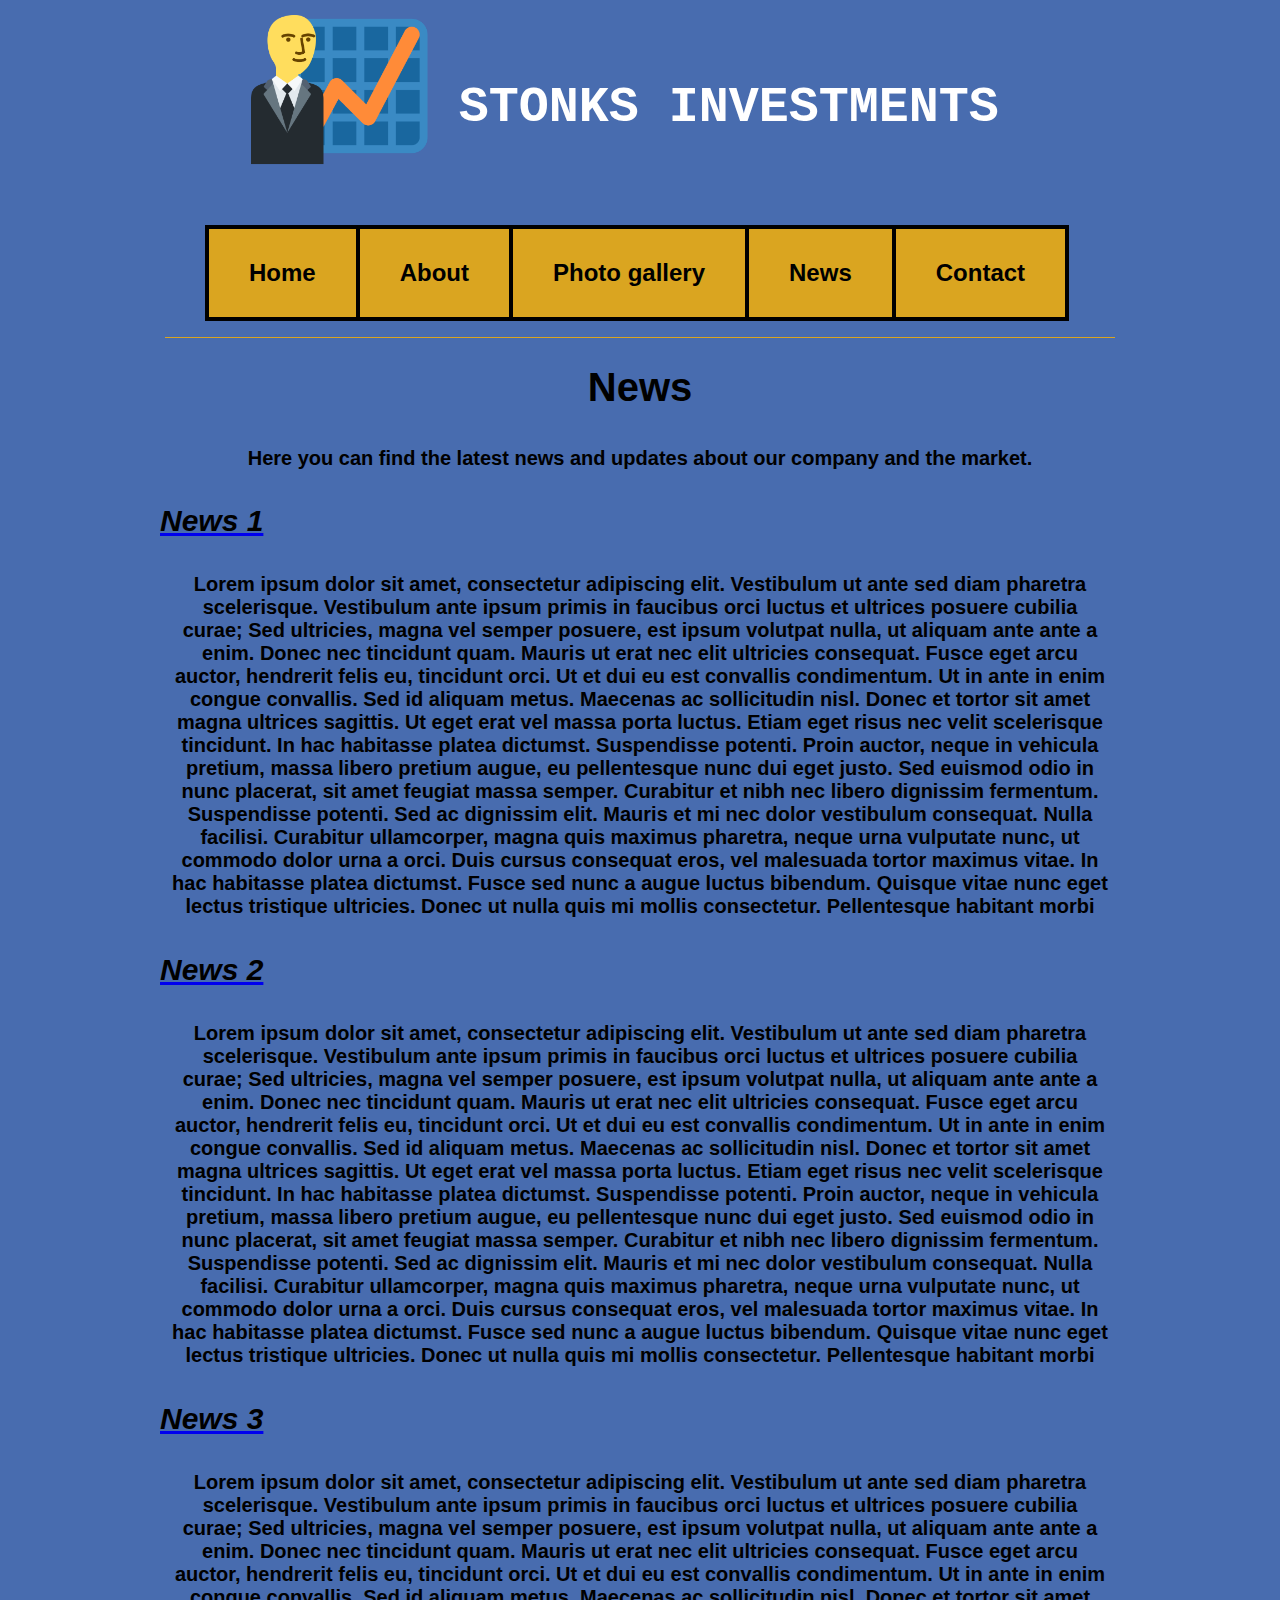
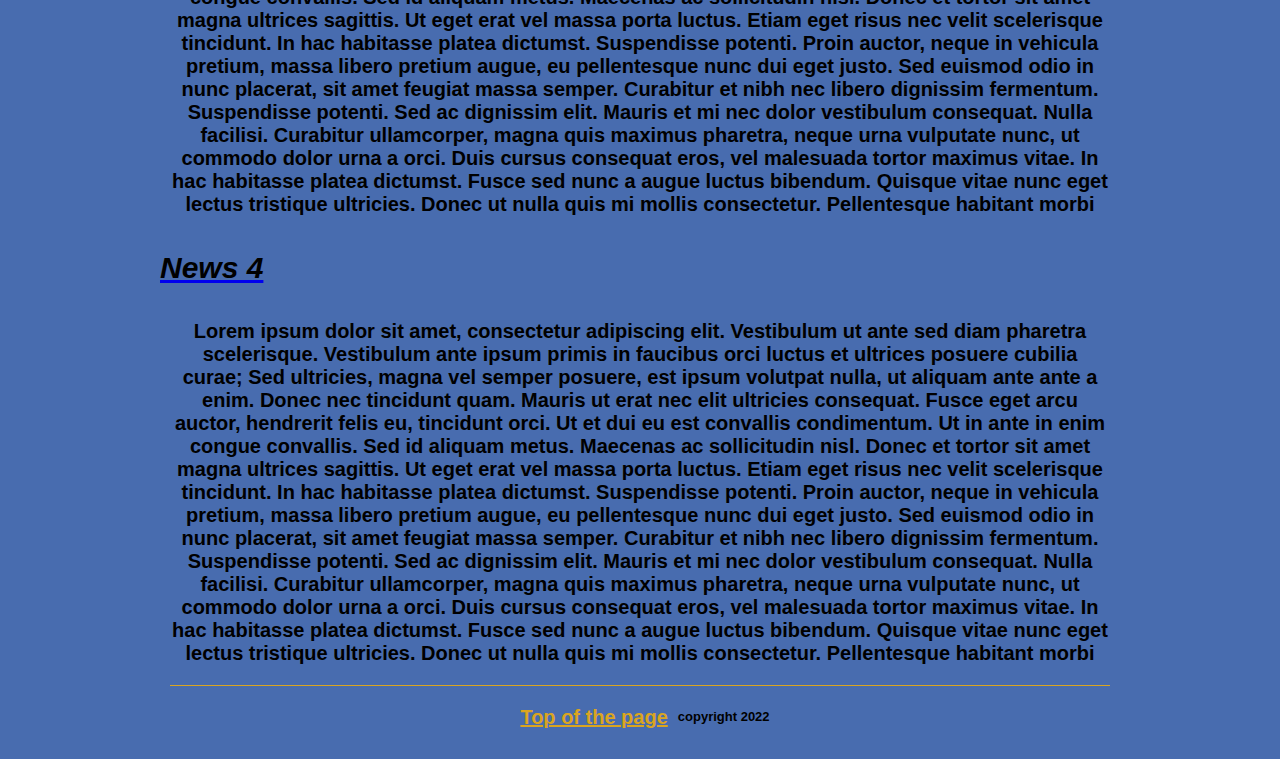
<file: project-1/news/news.html>
<html lang="en">

<head>
    <meta charset="UTF-8">
    <meta name="viewport" content="width=device-width, initial-scale=1.0">
    <link rel="stylesheet" href="../css/style.css">
    <link rel="shortcut icon" href="../images/Stonks_emoji.svg.png">
    <title>News</title>
</head>

<body>

    <nav id="top">
        <div class="nav-logo">
            <a href="../index.html">
                <img src="../images/Stonks_emoji.svg.png" alt="LOGO" height="150" class="logo" style="color:white;">
                <h1 class="brand"> STONKS INVESTMENTS</h1>
            </a>
        </div>

        <ul class="nav-links">
            <li style="border-left: solid  black 4px" class="navlist dropbtn"><a class="navlink"
                    href="../index.html">Home</a>
                <div class="dropdown">
                    <a href="../home/location.html" class="bordertop borderbottom">Find us</a>
                </div>
            </li>
            <li class="navlist dropbtn"><a class="navlink" href="../about/about.html">About</a>
                <div class="dropdown">
                    <a href="../about/about.html" class="bordertop borderbottom">About us</a>
                    <a href="../about/staff.html" class="borderbottom">Staff</a>
                </div>
            </li>
            <li class="navlist"><a class="navlink" href="../gallery/gallery.html">Photo gallery</a></li>
            <li class="navlist"><a class="navlink" href="../news/news.html">News</a></li>
            <li class="navlist dropbtn"><a class="navlink" href="../contact/contact.html">Contact</a>
                <div class="dropdown">
                    <a href="../contact/contact.html" class="bordertop borderbottom">Contact us</a>
                    <a href="../contact/shop.html" class="borderbottom">Shop</a>
                </div>
            </li>
        </ul>

    </nav>

    <div id="content">
        <!--new page-->
        <div class="news">
            <h1 class="title">News</h1>
            <p class="text">Here you can find the latest news and updates about our company and the market.</p>
        </div>
        <div class="news">
            <a href="https://www.ft.com/">
                <h2 class = "subtitle">News 1</h2>
            </a>
            <p class="text">Lorem ipsum dolor sit amet, consectetur adipiscing elit. Vestibulum ut ante sed diam
                pharetra
                scelerisque. Vestibulum ante ipsum primis in faucibus orci luctus et ultrices posuere cubilia
                curae; Sed ultricies, magna vel semper posuere, est ipsum volutpat nulla, ut aliquam ante
                ante a enim. Donec nec tincidunt quam. Mauris ut erat nec elit ultricies consequat. Fusce
                eget arcu auctor, hendrerit felis eu, tincidunt orci. Ut et dui eu est convallis
                condimentum. Ut in ante in enim congue convallis. Sed id aliquam metus. Maecenas ac
                sollicitudin nisl. Donec et tortor sit amet magna ultrices sagittis. Ut eget erat vel
                massa porta luctus. Etiam eget risus nec velit scelerisque tincidunt. In hac habitasse
                platea dictumst. Suspendisse potenti. Proin auctor, neque in vehicula pretium, massa
                libero pretium augue, eu pellentesque nunc dui eget justo. Sed euismod odio in nunc
                placerat, sit amet feugiat massa semper. Curabitur et nibh nec libero dignissim
                fermentum. Suspendisse potenti. Sed ac dignissim elit. Mauris et mi nec dolor
                vestibulum consequat. Nulla facilisi. Curabitur ullamcorper, magna quis maximus
                pharetra, neque urna vulputate nunc, ut commodo dolor urna a orci. Duis cursus
                consequat eros, vel malesuada tortor maximus vitae. In hac habitasse platea dictumst.
                Fusce sed nunc a augue luctus bibendum. Quisque vitae nunc eget lectus tristique
                ultricies. Donec ut nulla quis mi mollis consectetur. Pellentesque habitant morbi
            </p>
        </div>

        <div class="news">
            <a href="https://www.cnbc.com/">
                <h2 class="subtitle">News 2</h2>
            </a>
            <p class="text">Lorem ipsum dolor sit amet, consectetur adipiscing elit. Vestibulum ut ante sed diam
                pharetra
                scelerisque. Vestibulum ante ipsum primis in faucibus orci luctus et ultrices posuere cubilia
                curae; Sed ultricies, magna vel semper posuere, est ipsum volutpat nulla, ut aliquam ante
                ante a enim. Donec nec tincidunt quam. Mauris ut erat nec elit ultricies consequat. Fusce
                eget arcu auctor, hendrerit felis eu, tincidunt orci. Ut et dui eu est convallis
                condimentum. Ut in ante in enim congue convallis. Sed id aliquam metus. Maecenas ac
                sollicitudin nisl. Donec et tortor sit amet magna ultrices sagittis. Ut eget erat vel
                massa porta luctus. Etiam eget risus nec velit scelerisque tincidunt. In hac habitasse
                platea dictumst. Suspendisse potenti. Proin auctor, neque in vehicula pretium, massa
                libero pretium augue, eu pellentesque nunc dui eget justo. Sed euismod odio in nunc
                placerat, sit amet feugiat massa semper. Curabitur et nibh nec libero dignissim
                fermentum. Suspendisse potenti. Sed ac dignissim elit. Mauris et mi nec dolor
                vestibulum consequat. Nulla facilisi. Curabitur ullamcorper, magna quis maximus
                pharetra, neque urna vulputate nunc, ut commodo dolor urna a orci. Duis cursus
                consequat eros, vel malesuada tortor maximus vitae. In hac habitasse platea dictumst.
                Fusce sed nunc a augue luctus bibendum. Quisque vitae nunc eget lectus tristique
                ultricies. Donec ut nulla quis mi mollis consectetur. Pellentesque habitant morbi
            </p>
        </div>

        <div class="news">

            <a href="https://www.bloomberg.com/">
                <h2 class="subtitle" >News 3</h2>
            </a>
            <p class="text">Lorem ipsum dolor sit amet, consectetur adipiscing elit. Vestibulum ut ante sed diam
                pharetra
                scelerisque. Vestibulum ante ipsum primis in faucibus orci luctus et ultrices posuere cubilia
                curae; Sed ultricies, magna vel semper posuere, est ipsum volutpat nulla, ut aliquam ante
                ante a enim. Donec nec tincidunt quam. Mauris ut erat nec elit ultricies consequat. Fusce
                eget arcu auctor, hendrerit felis eu, tincidunt orci. Ut et dui eu est convallis
                condimentum. Ut in ante in enim congue convallis. Sed id aliquam metus. Maecenas ac
                sollicitudin nisl. Donec et tortor sit amet magna ultrices sagittis. Ut eget erat vel
                massa porta luctus. Etiam eget risus nec velit scelerisque tincidunt. In hac habitasse
                platea dictumst. Suspendisse potenti. Proin auctor, neque in vehicula pretium, massa
                libero pretium augue, eu pellentesque nunc dui eget justo. Sed euismod odio in nunc
                placerat, sit amet feugiat massa semper. Curabitur et nibh nec libero dignissim
                fermentum. Suspendisse potenti. Sed ac dignissim elit. Mauris et mi nec dolor
                vestibulum consequat. Nulla facilisi. Curabitur ullamcorper, magna quis maximus
                pharetra, neque urna vulputate nunc, ut commodo dolor urna a orci. Duis cursus
                consequat eros, vel malesuada tortor maximus vitae. In hac habitasse platea dictumst.
                Fusce sed nunc a augue luctus bibendum. Quisque vitae nunc eget lectus tristique
                ultricies. Donec ut nulla quis mi mollis consectetur. Pellentesque habitant morbi
            </p>
        </div>

        <div class="news">
            <a href="https://www.bbc.com/">
                <h2 class="subtitle">News 4</h2>
            </a>
            <p class="text">Lorem ipsum dolor sit amet, consectetur adipiscing elit. Vestibulum ut ante sed diam
                pharetra
                scelerisque. Vestibulum ante ipsum primis in faucibus orci luctus et ultrices posuere cubilia
                curae; Sed ultricies, magna vel semper posuere, est ipsum volutpat nulla, ut aliquam ante
                ante a enim. Donec nec tincidunt quam. Mauris ut erat nec elit ultricies consequat. Fusce
                eget arcu auctor, hendrerit felis eu, tincidunt orci. Ut et dui eu est convallis
                condimentum. Ut in ante in enim congue convallis. Sed id aliquam metus. Maecenas ac
                sollicitudin nisl. Donec et tortor sit amet magna ultrices sagittis. Ut eget erat vel
                massa porta luctus. Etiam eget risus nec velit scelerisque tincidunt. In hac habitasse
                platea dictumst. Suspendisse potenti. Proin auctor, neque in vehicula pretium, massa
                libero pretium augue, eu pellentesque nunc dui eget justo. Sed euismod odio in nunc
                placerat, sit amet feugiat massa semper. Curabitur et nibh nec libero dignissim
                fermentum. Suspendisse potenti. Sed ac dignissim elit. Mauris et mi nec dolor
                vestibulum consequat. Nulla facilisi. Curabitur ullamcorper, magna quis maximus
                pharetra, neque urna vulputate nunc, ut commodo dolor urna a orci. Duis cursus
                consequat eros, vel malesuada tortor maximus vitae. In hac habitasse platea dictumst.
                Fusce sed nunc a augue luctus bibendum. Quisque vitae nunc eget lectus tristique
                ultricies. Donec ut nulla quis mi mollis consectetur. Pellentesque habitant morbi
            </p>
        </div>

        <footer>

            <a href="#top">Top of the page</a>
            <p class="copyright">copyright 2022</p>
        </footer>

</body>

</html>
</file>
<file: project-1/css/style.css>
body {
    width: 960px;
    background-color: rgb(72, 108, 175);
    font-family: 'Lucida Sans', 'Lucida Sans Regular', 'Lucida Grande', 'Lucida Sans Unicode', Geneva, Verdana, sans-serif;
    margin: 0 auto;

}

/*navbar*/
nav {
    padding: 0px;
    margin: 5px;
    text-align: center;
    border-bottom: solid 1px goldenrod;
}

/*navbar link style*/
nav a {
    color: black;
    text-decoration: none;
    padding: 10px;
    font-weight: bold;
}

nav ul {
    overflow: hidden;
    list-style-type: none;
    ;
}

nav li {
    float: left;
    padding: 30px;
    font-size: x-large;
    border-top: 4px solid black;
    border-bottom: 4px solid black;
    border-right: 4px solid black;
    background-color: goldenrod;
}

.navlist:hover .navlink {
    color: goldenrod;
    text-decoration: underline;
    background-color: black;
}

.navlist:hover {
    background-color: black;
}

.dropdown {
    display: none;
    position: relative;
    width: inherit;
    /*align*/
    margin-left: -34px;
    margin-top: 30;

}

.dropbtn:hover .dropdown {
    display: block;
}

.dropdown {
    display: none;
    position: absolute;
    background-color: #f9f9f9;
    min-width: 160px;
    box-shadow: 0px 8px 16px 0px rgba(0, 0, 0, 0.2);
    z-index: 1;
}

.dropdown a {
    float: none;
    color: black;
    background-color: goldenrod;
    border-left: solid 4px black;
    border-right: solid 4px black;
    padding: 12px 16px;
    text-decoration: none;
    display: block;
    text-align: left;
}

.dropdown a:hover {
    background-color: rgb(0, 0, 0);
    color: goldenrod;
}

/*top part of page*/

.nav-logo {
    display: flex;
    justify-content: center;
    align-items: center;
}

.logo {
    float: left;
}

.brand {
    float: left;
    padding: 30px;
    font-size: 50px;
    color: white;
    font-family: 'Courier New', Courier, monospace;
}

/*main content*/

.text {
    font-size: 20px;
    color: black;
    padding: 10px;
    margin: 0px;
    font-size: 20px;
    font-weight: bold;
    text-align: center;

    border-radius: 5px;
}



.backimg {
    background-image: url("/project-1/images/stocks.jpg");
    background-size: cover;
}

form {
    padding: 20px;
    margin: 50px;
    font-size: 30px;
    width: 600px;
}

label {
    float: left;
}

input {
    float: right;
    margin: 10px;
    height: 26px;
    width: 200px;
}

textarea {
    width: 100%;
    height: 100px;
    margin: 10px;
}


.title {
    font-size: 40px;
    text-align: center;
    font-weight: bolder;
}

.subtitle {
    font-size: 30px;
    font-weight: bold;
    /*slanted text*/
    font-style: italic;
    color: #000;
}

/*footer*/

footer {
    padding: 10px;
    margin: 10px;
    font-size: 20px;
    font-weight: bold;
    text-align: center;
    border-top: solid 1px goldenrod;
    display: flex;
    justify-content: center;
    size: 100%;
}

.copyright {
    font-size: 13px;
    text-align: center;

}

/*footer link style*/

footer a {
    color: goldenrod;
    text-decoration: underline;
    padding: 10px;
}

/*footer link hover style*/

footer a:hover {
    color: black;
    padding: 10px;
    background-color: goldenrod;
    border-radius: 5px;
}

/*shop table*/

table,
td {
    margin: 0 auto;
    border: 1px solid #333;
}

th {
    margin: 1000;
    border: 1px solid #333;
    background-color: goldenrod;
    color: black;
    font-weight: bold;
    font-size: 30;
}

td {
    margin: 0 auto;
    padding: 10px;
    border: 1px solid #333;
    background-color: white;
    color: black;
    font-weight: bold;
    font-size: 20;
}

thead,
tfoot {
    background-color: #333;
    color: #fff;
}



.pic {
    display: block;
    margin-left: auto;
    margin-right: auto;
}

.pic2 {
    width: 477px;
}

.inline {
    display: inline;
}

.center {
    margin-left: auto;
    margin-right: auto;

}

/*avoid border overlap*/

.bordertop {
    border-top: 4px solid black;
}

.borderbottom {
    border-bottom: 4px solid black;
}
</file>
